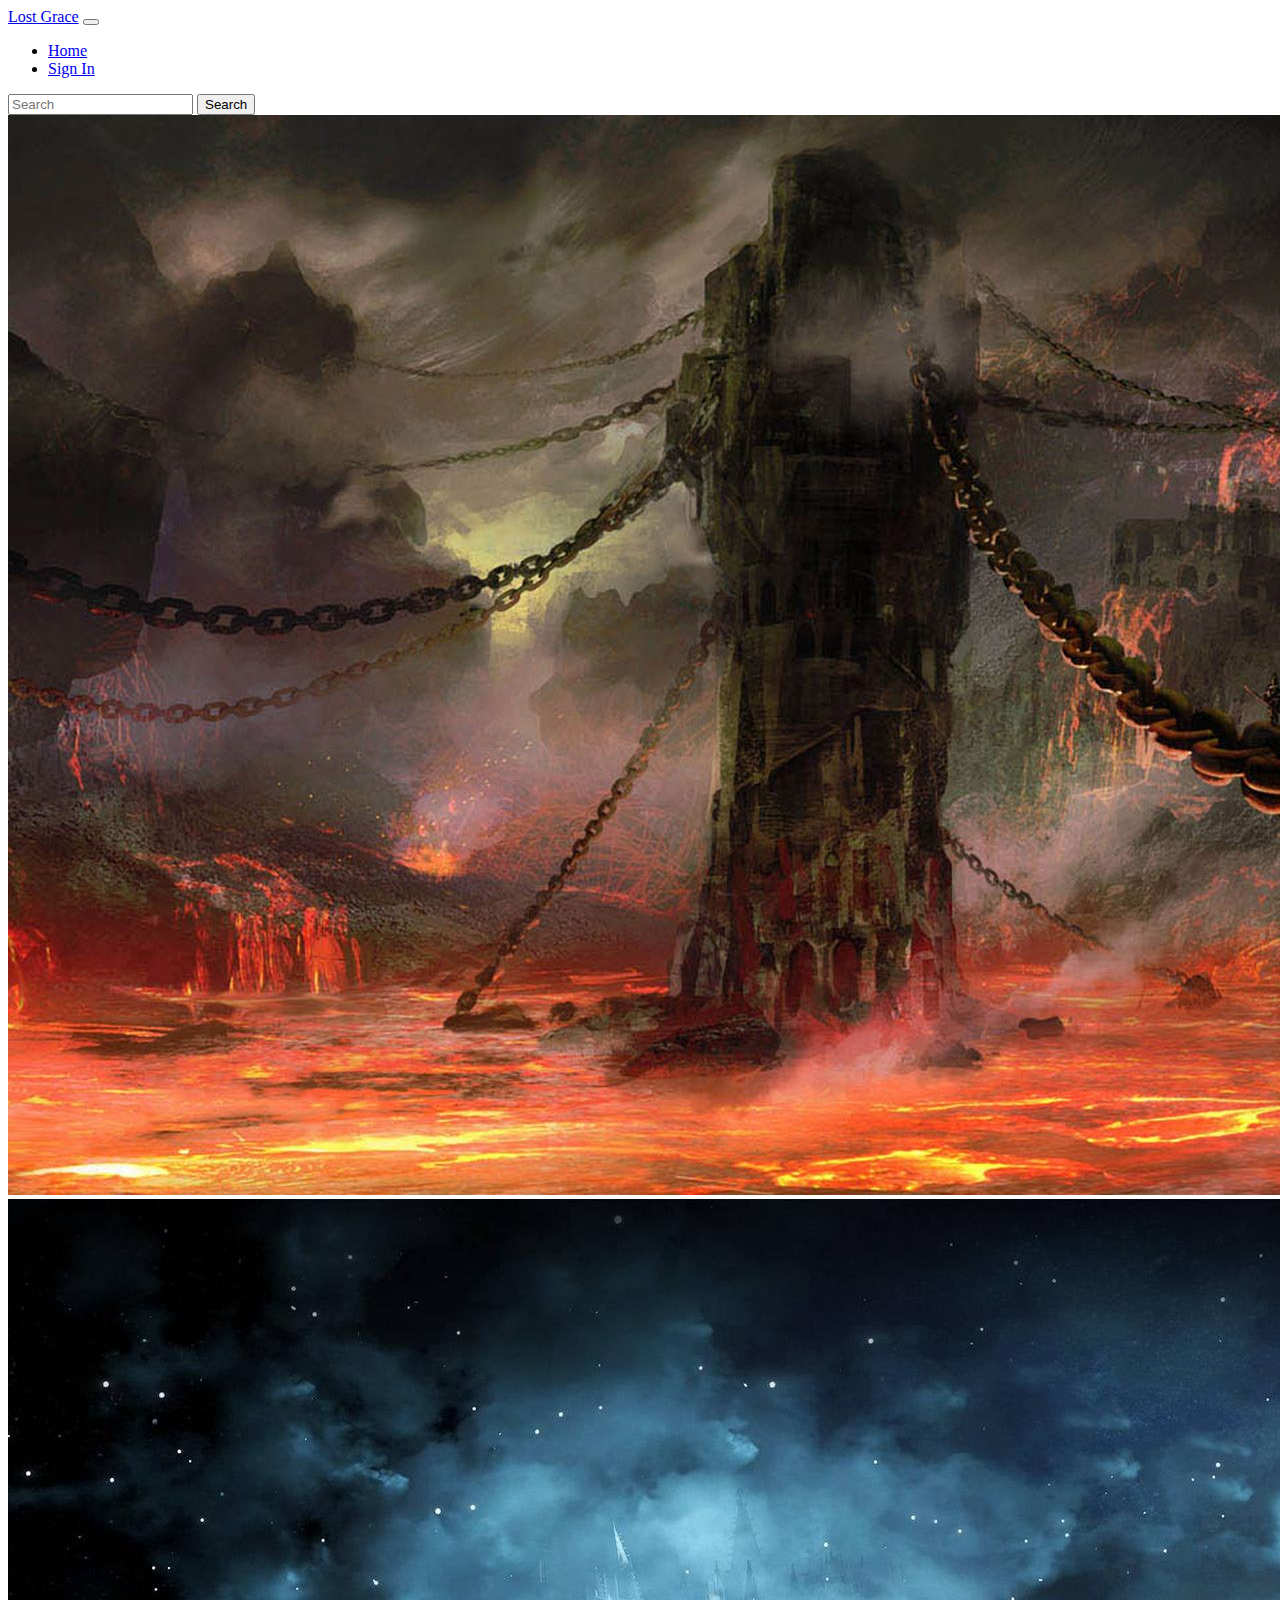
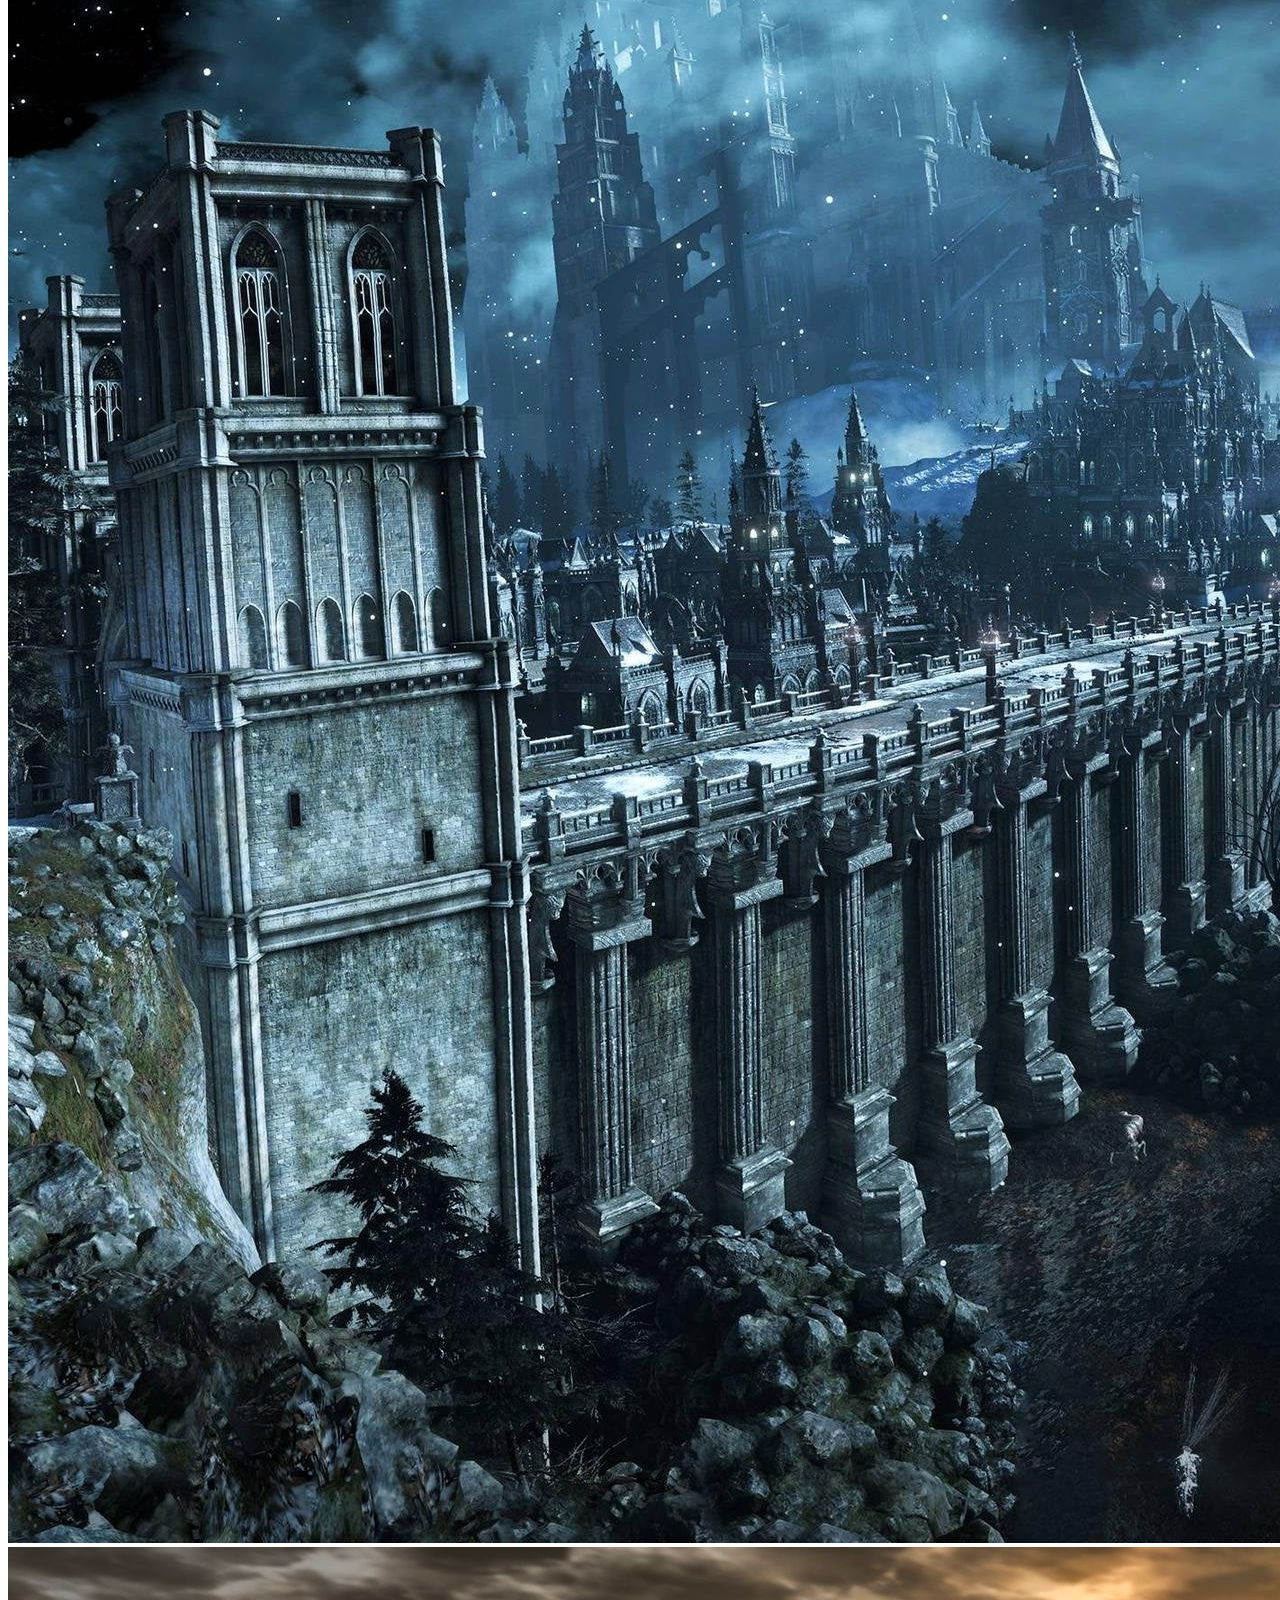
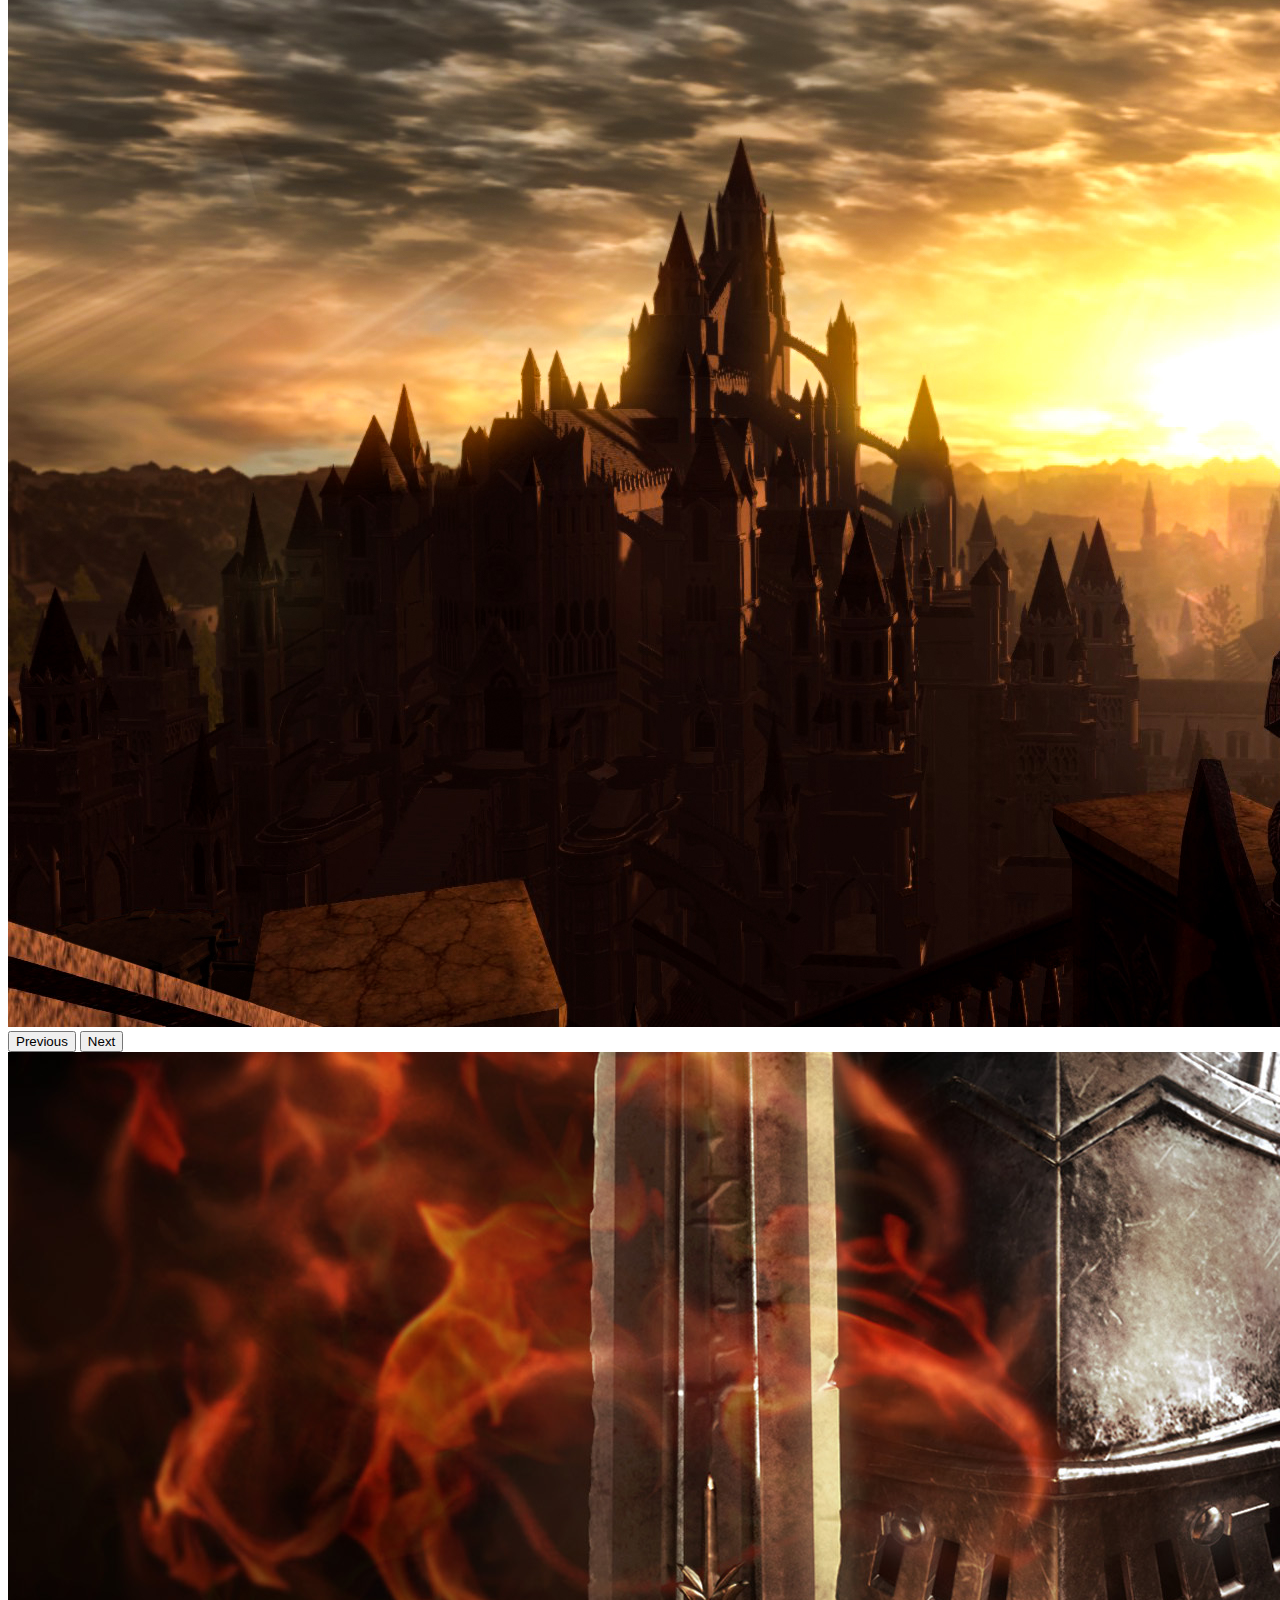
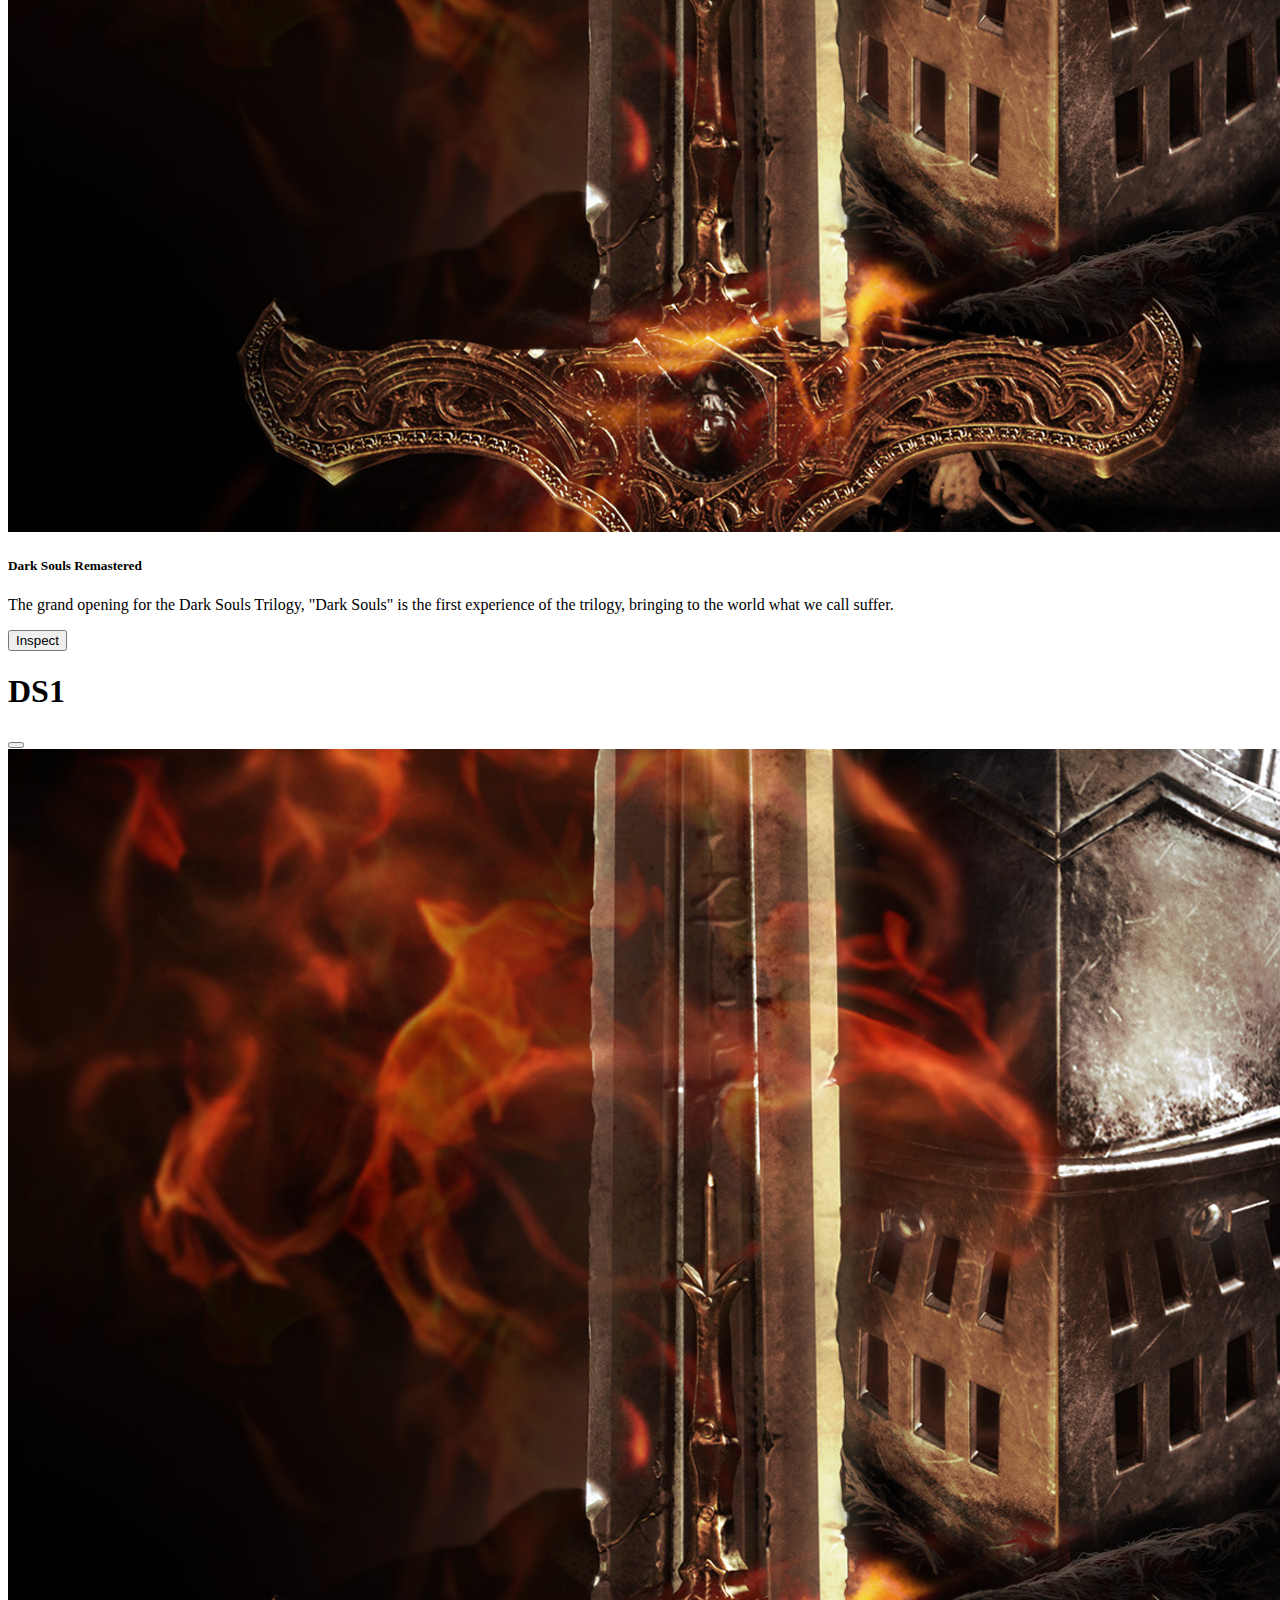
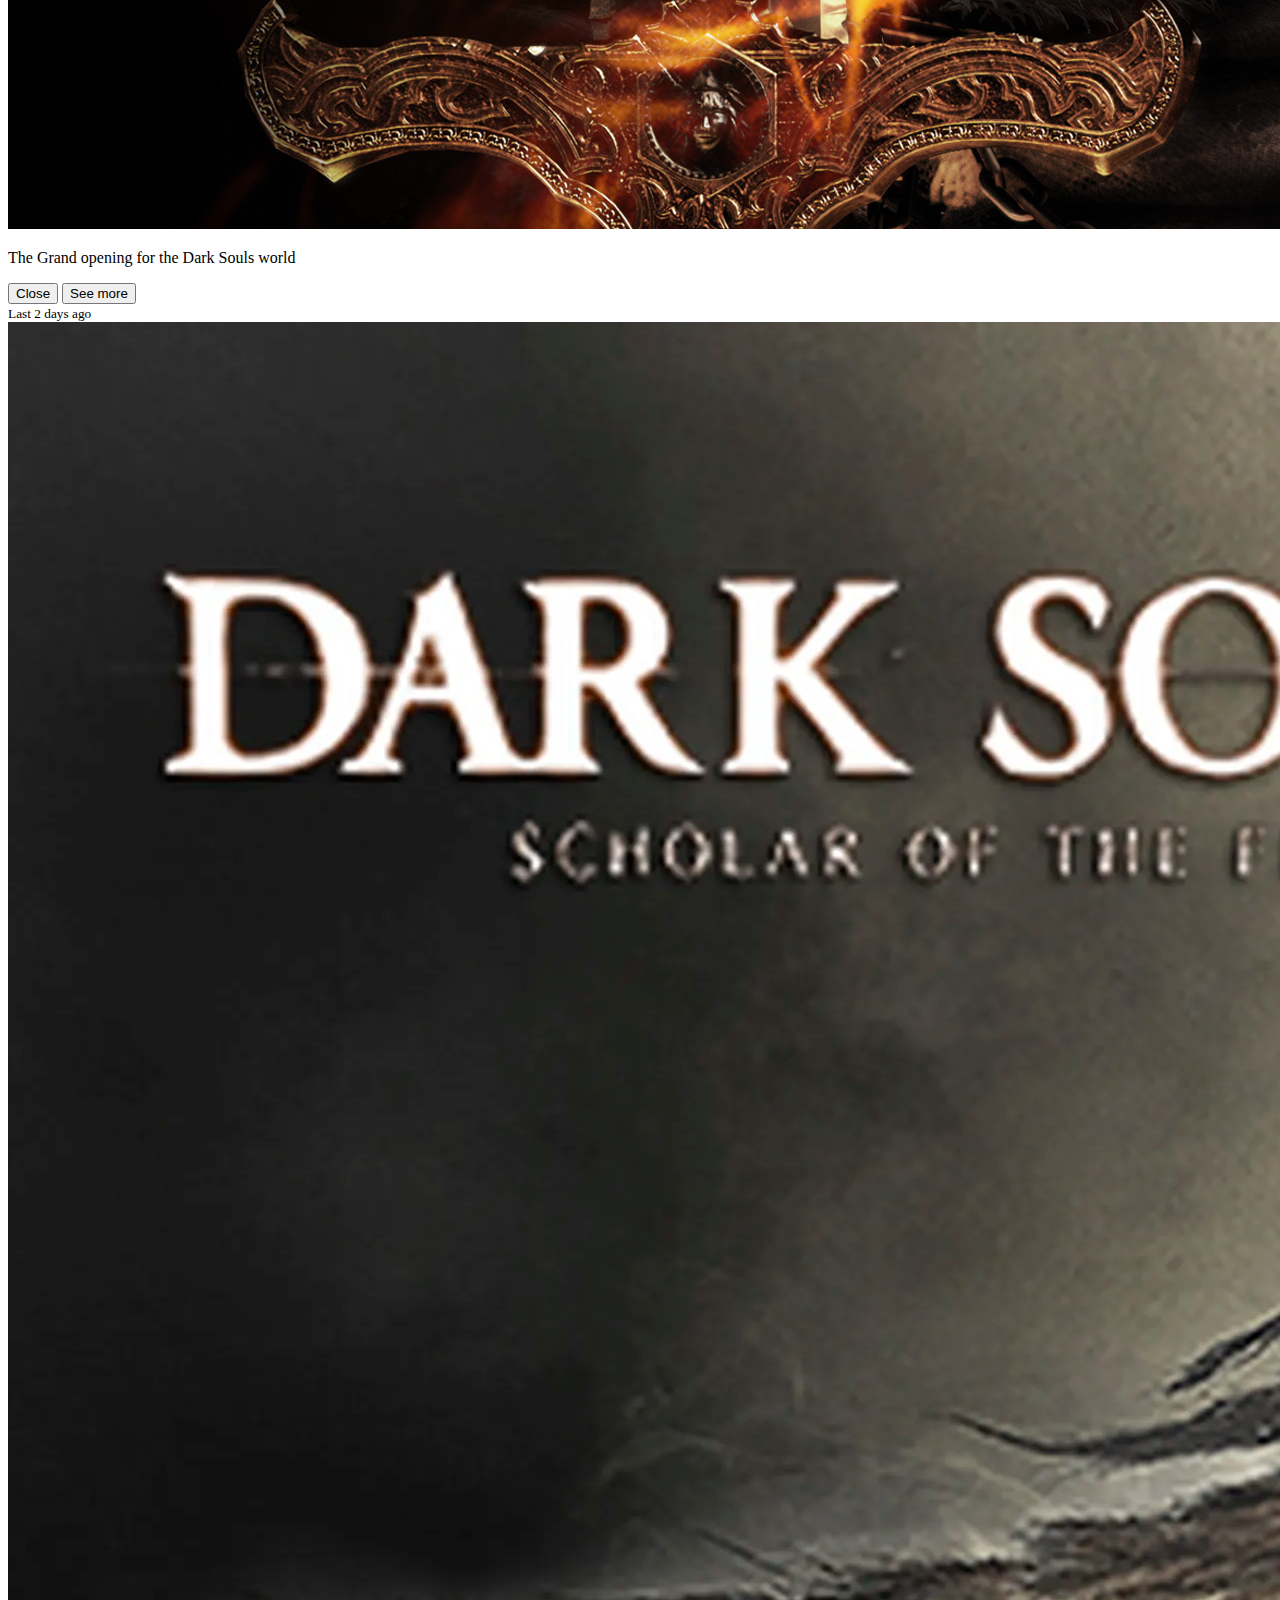
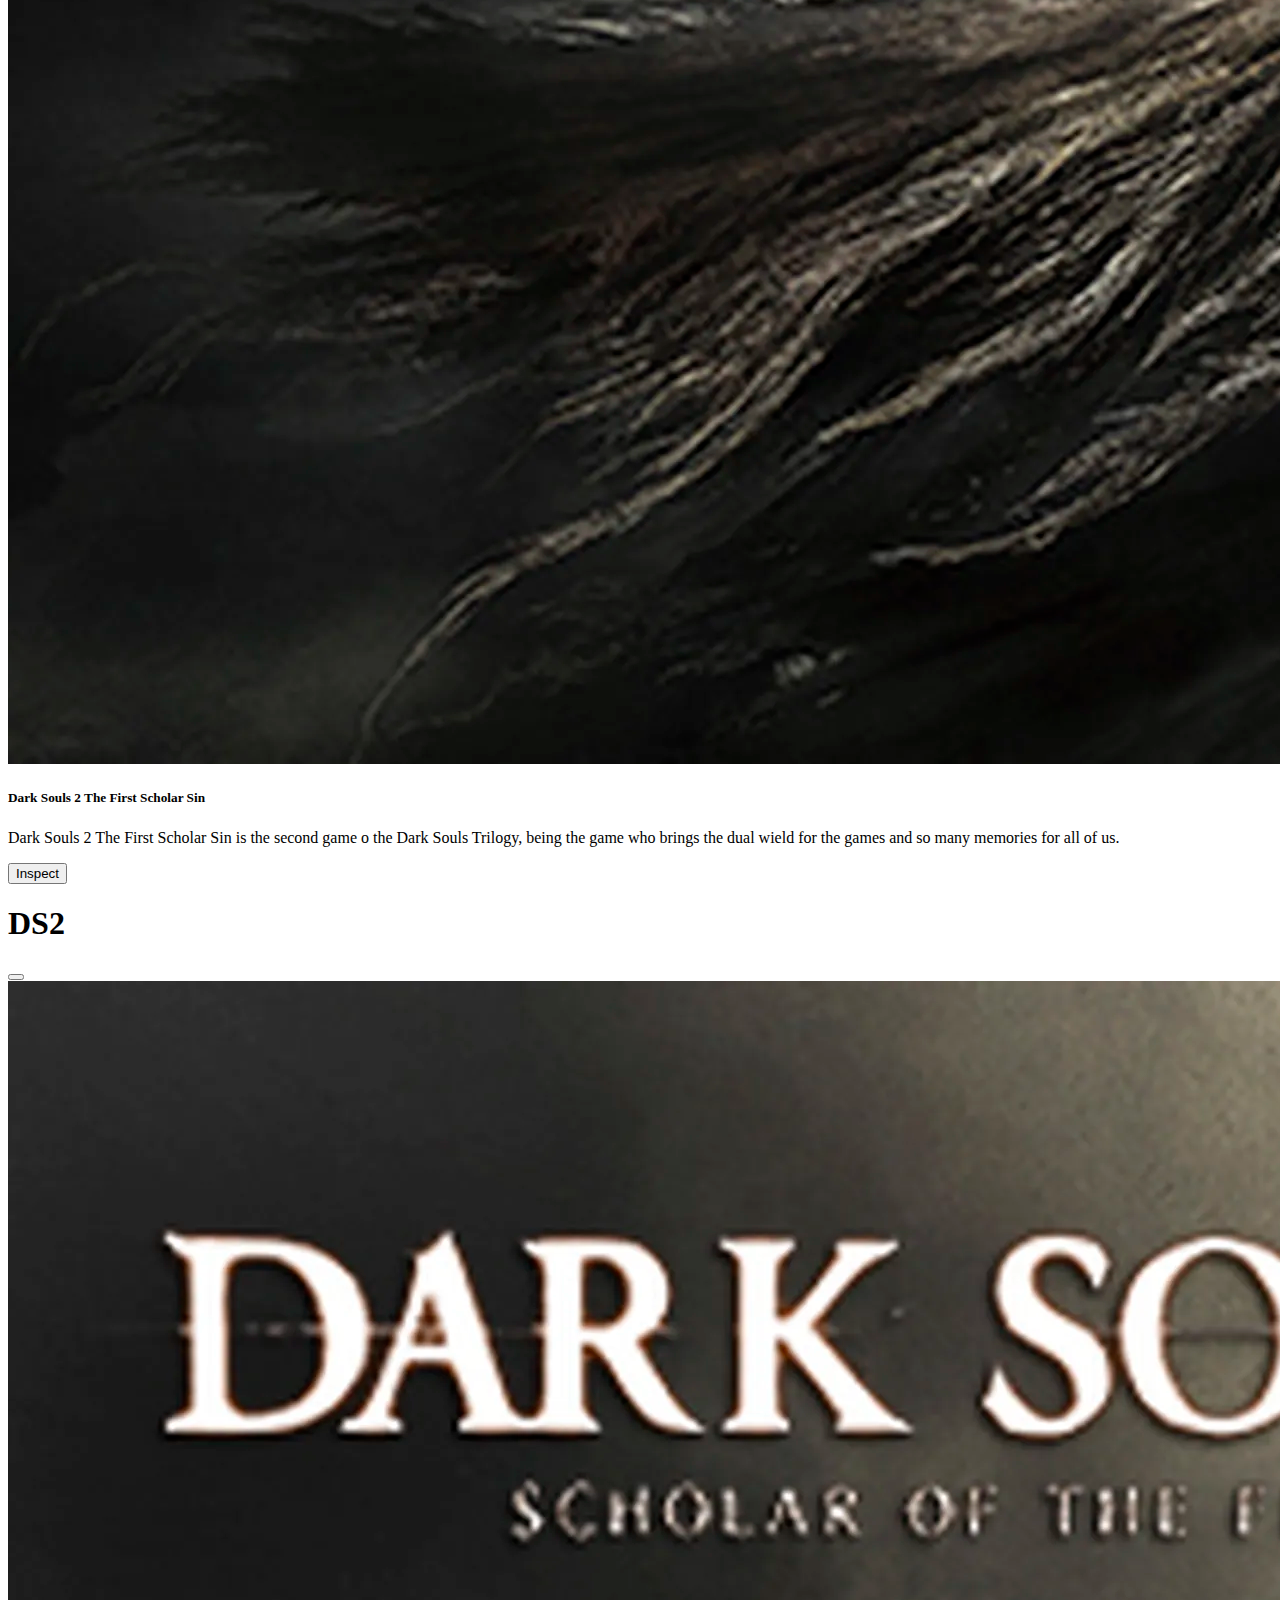
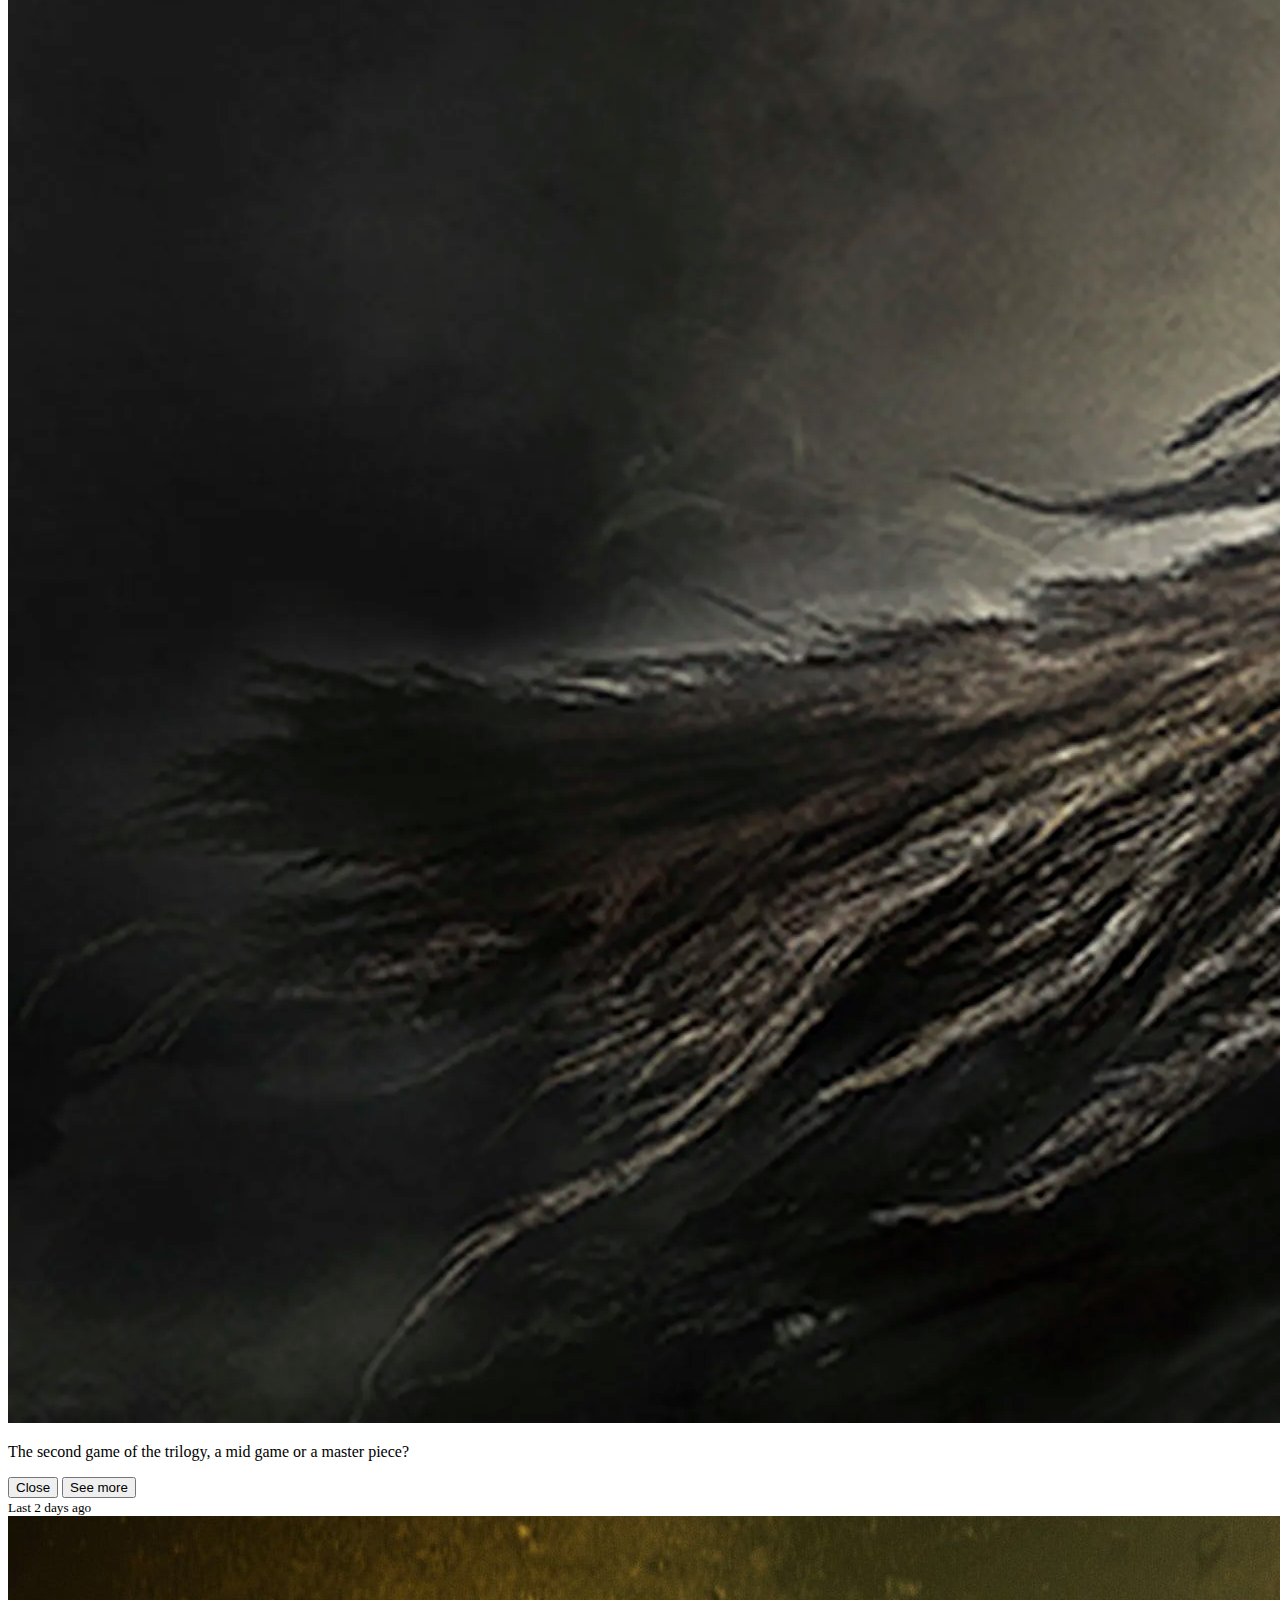
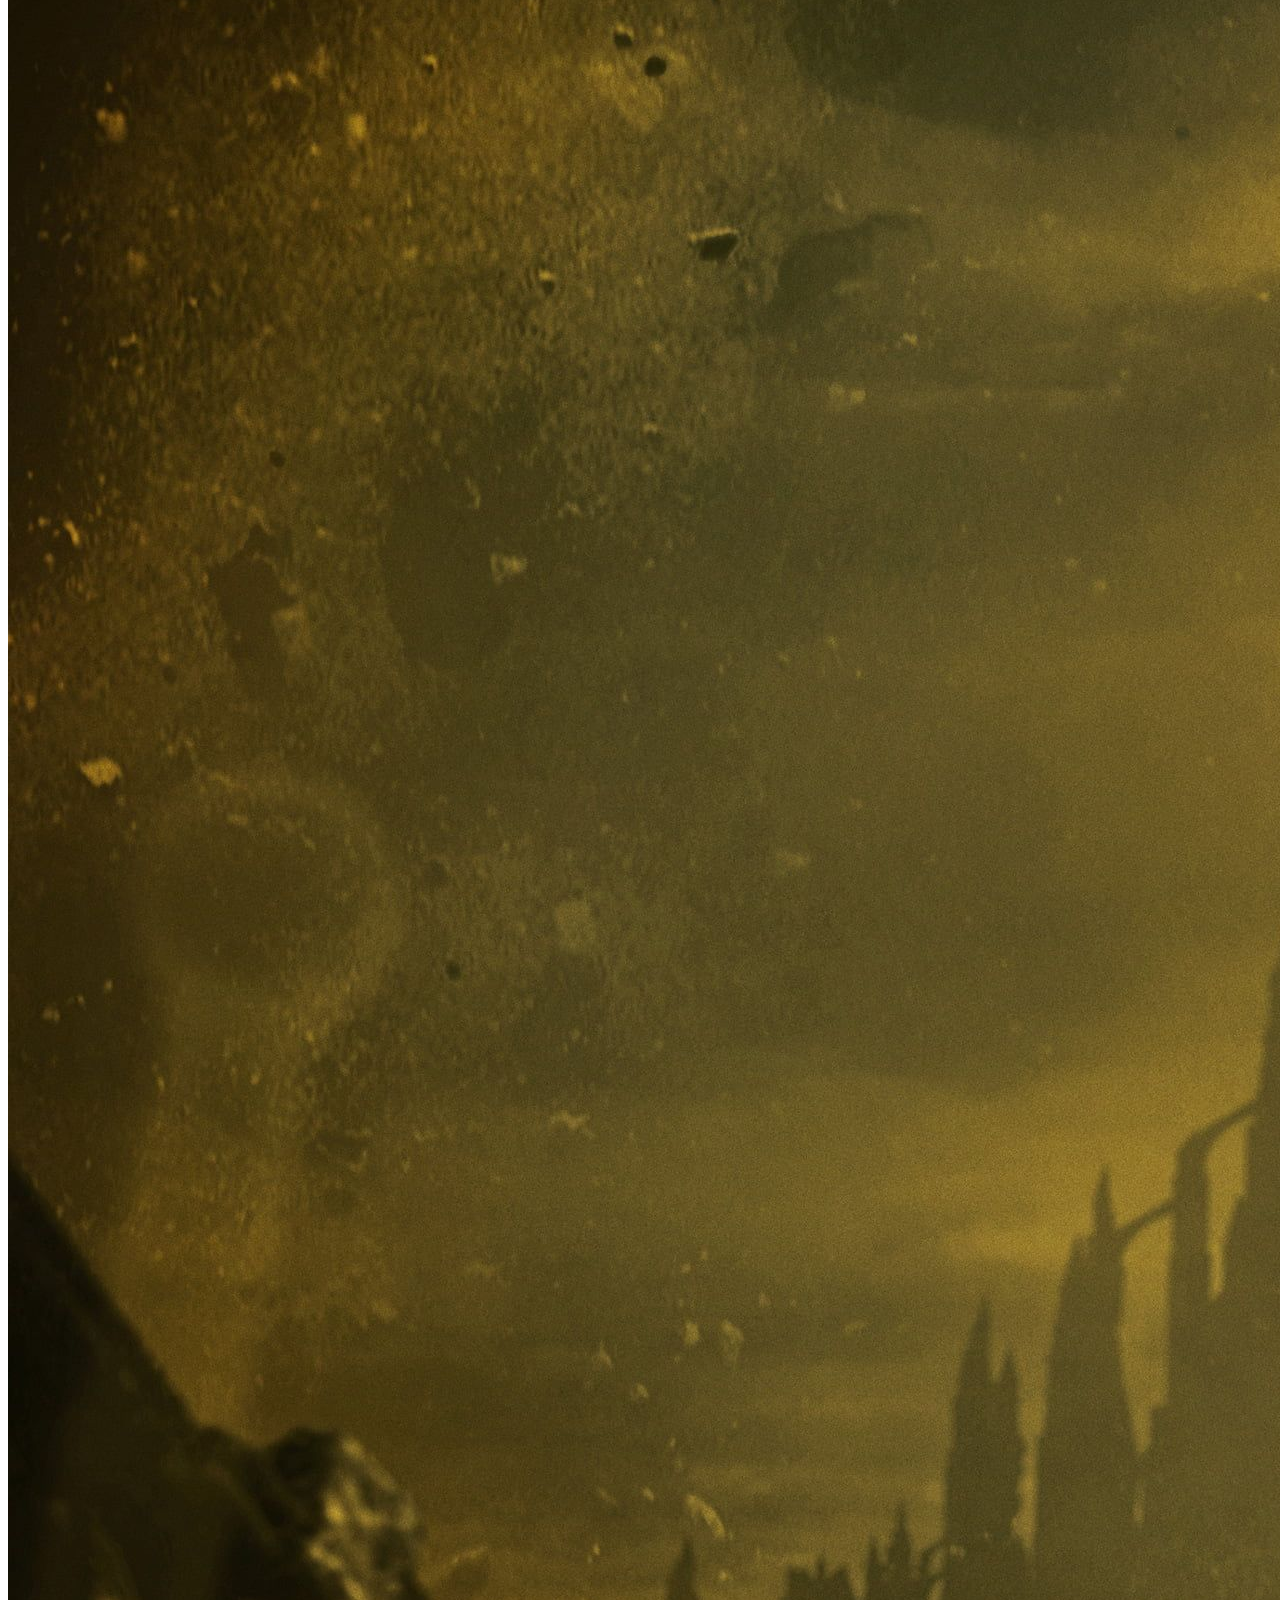
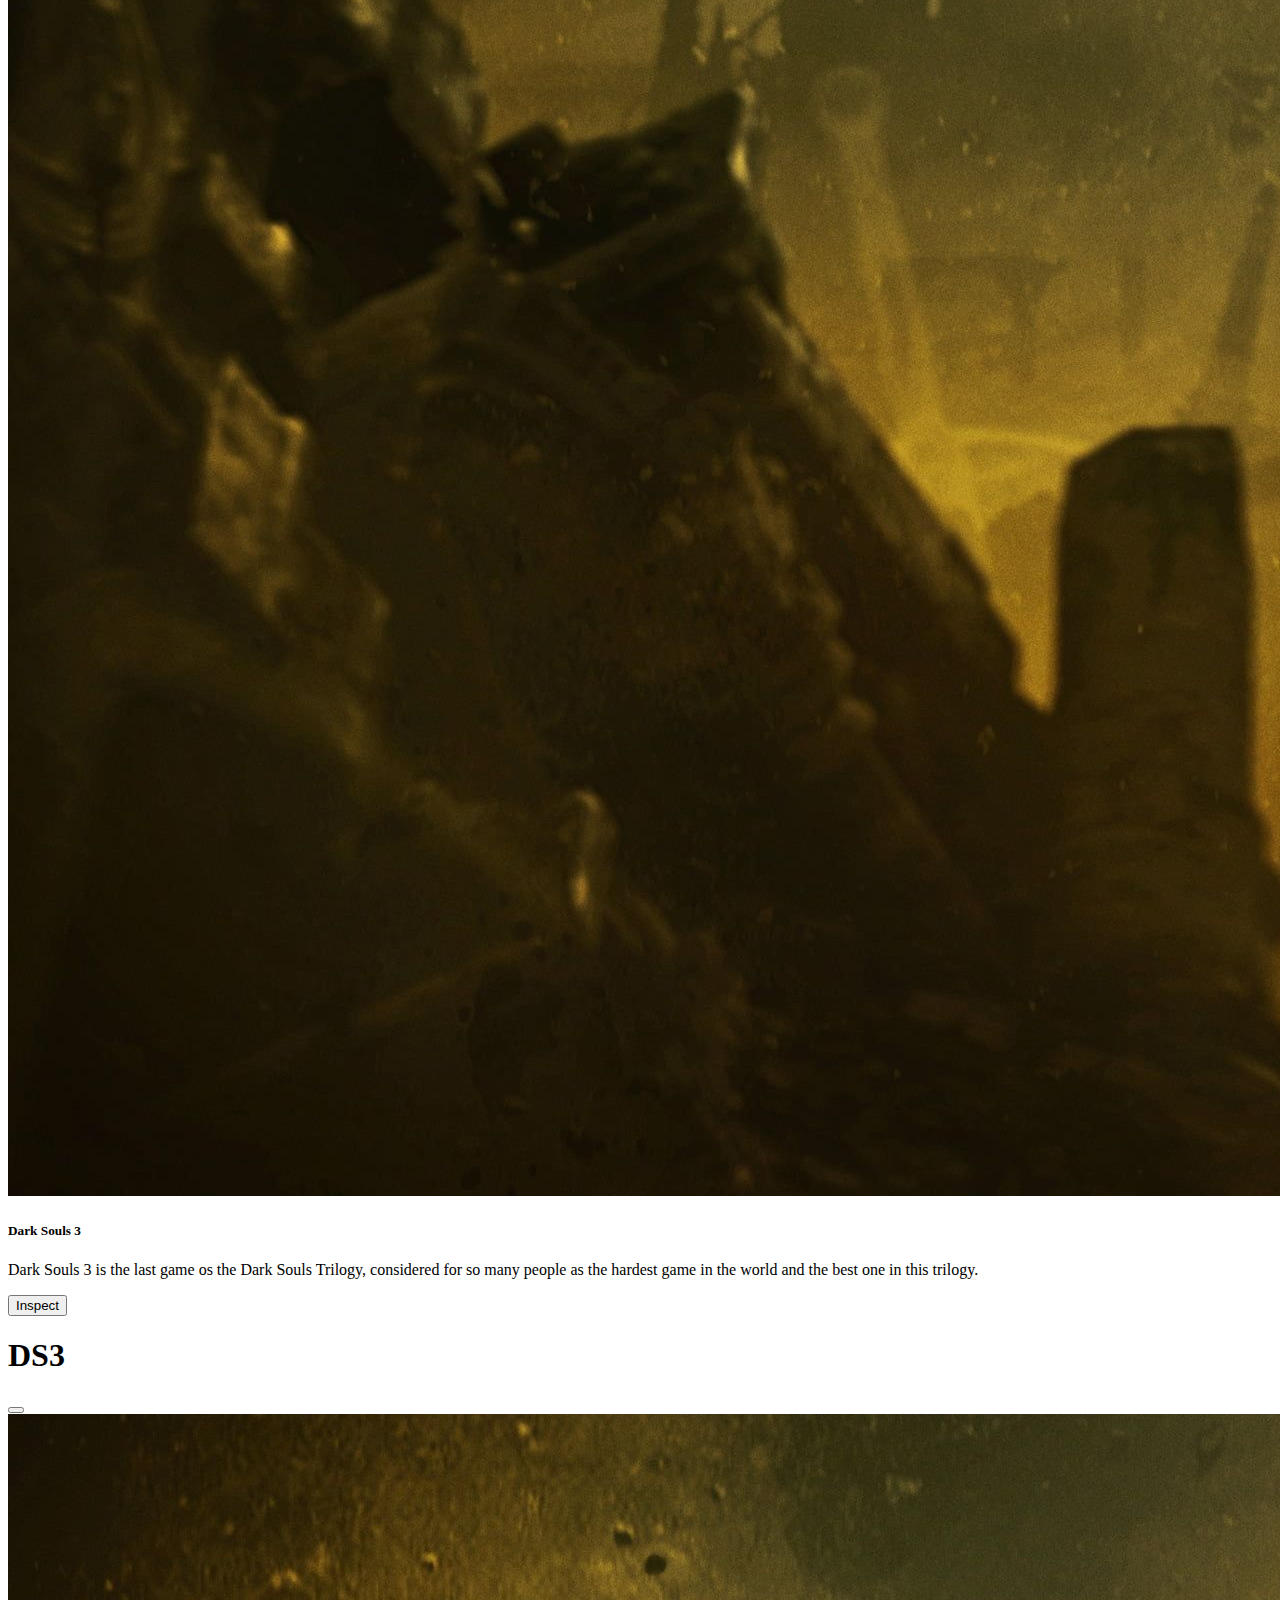
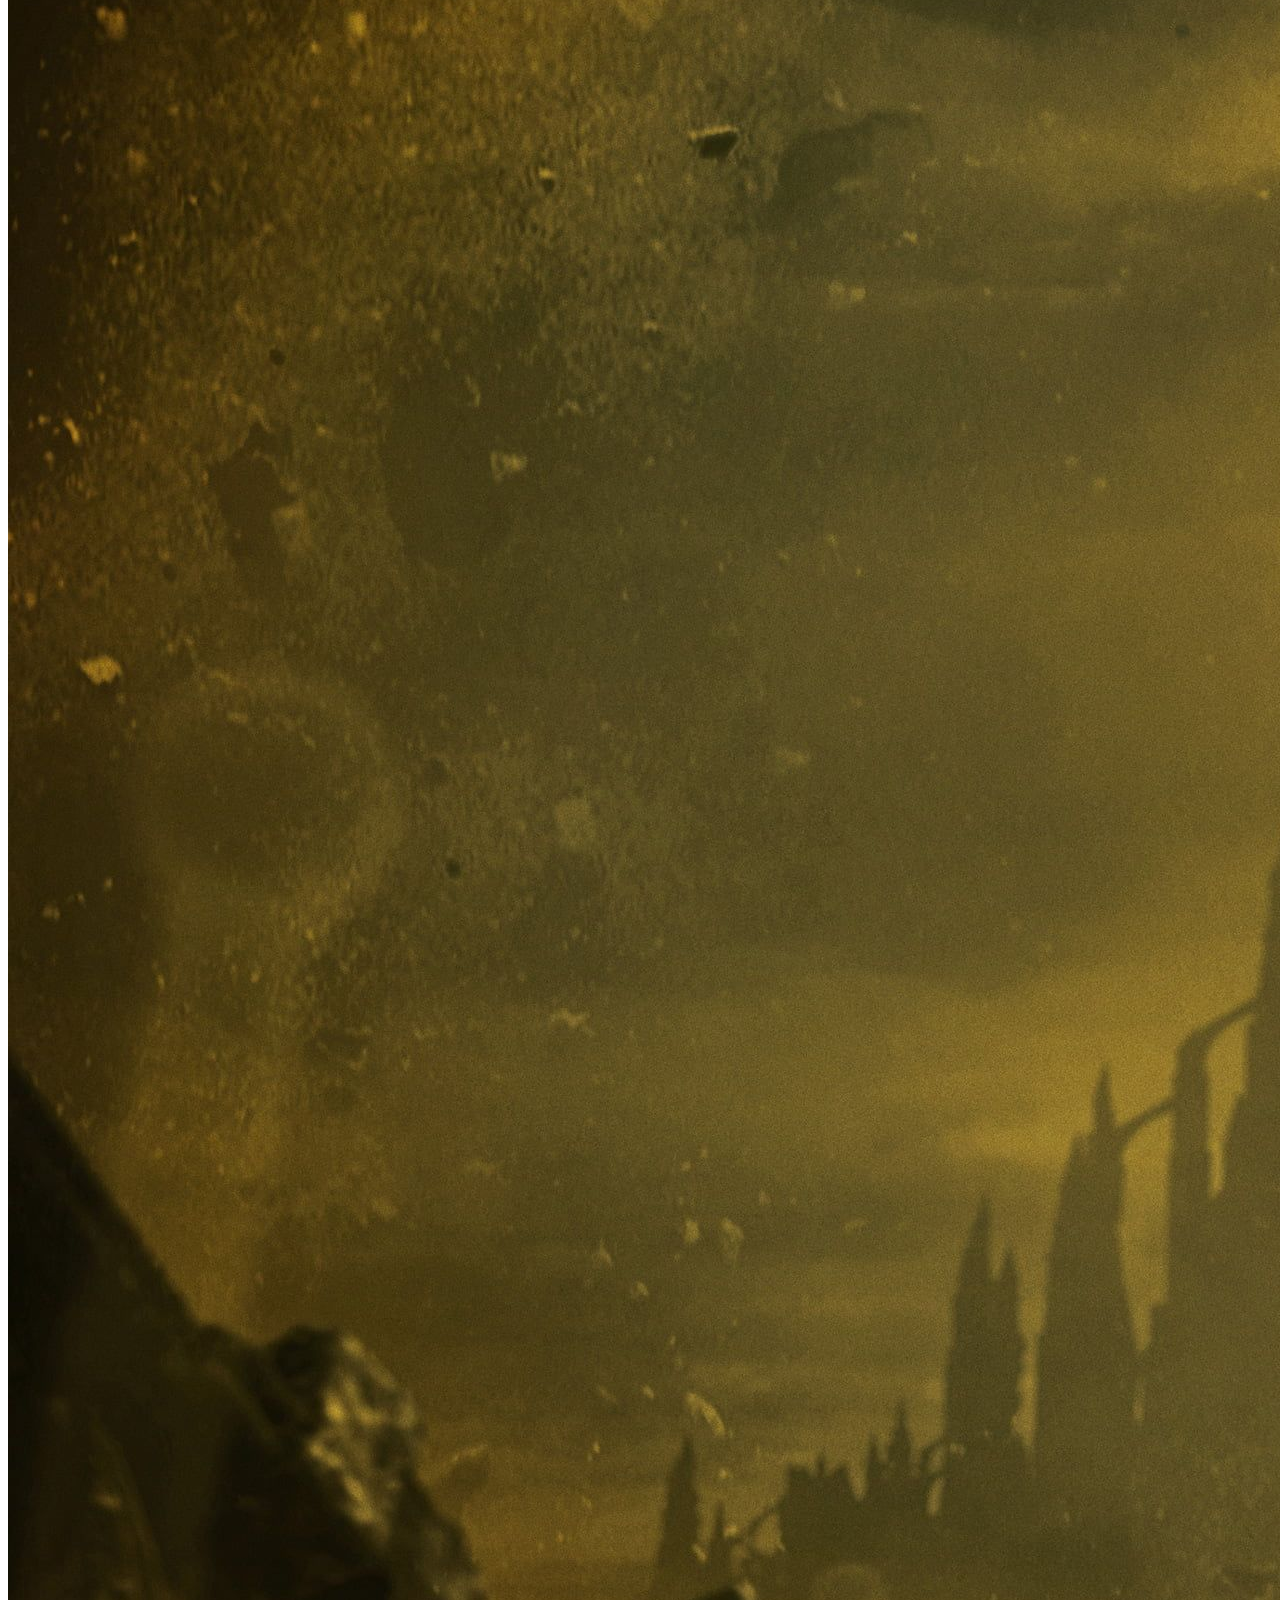
<file: index.html>
<!DOCTYPE html>
<html lang="en">
<head>
    <meta charset="UTF-8">
    <meta http-equiv="X-UA-Compatible" content="IE=edge">
    <meta name="viewport" content="width=device-width, initial-scale=1.0">
    <title>Edgard</title>
        <link href="https://cdn.jsdelivr.net/npm/bootstrap@5.3.1/dist/css/bootstrap.min.css" rel="stylesheet" integrity="sha384-4bw+/aepP/YC94hEpVNVgiZdgIC5+VKNBQNGCHeKRQN+PtmoHDEXuppvnDJzQIu9" crossorigin="anonymous">
        <script src="https://cdn.jsdelivr.net/npm/bootstrap@5.3.1/dist/js/bootstrap.bundle.min.js" integrity="sha384-HwwvtgBNo3bZJJLYd8oVXjrBZt8cqVSpeBNS5n7C8IVInixGAoxmnlMuBnhbgrkm" crossorigin="anonymous"></script>
</head>
<body>
    <!--menu bar-->
    <nav class="navbar navbar-expand-lg bg-body-tertiary">
        <div class="container-fluid">
          <a class="navbar-brand" href="#">Lost Grace</a>
          <button class="navbar-toggler" type="button" data-bs-toggle="collapse" data-bs-target="#navbarSupportedContent" aria-controls="navbarSupportedContent" aria-expanded="false" aria-label="Toggle navigation">
            <span class="navbar-toggler-icon"></span>
          </button>
          <div class="collapse navbar-collapse" id="navbarSupportedContent">
            <ul class="navbar-nav me-auto mb-2 mb-lg-0">
              <li class="nav-item">
                <a class="nav-link active" aria-current="page" href="#">Home</a>
              </li>
              <li class="nav-item">
                <a class="nav-link" href="index2.1.html">Sign In</a>
              </li>
            </ul>
            <form class="d-flex" role="search">
              <input class="form-control me-2" type="search" placeholder="Search" aria-label="Search">
              <button class="btn btn-outline-success" type="submit">Search</button>
            </form>
          </div>
        </div>
      </nav>

    <!--Carousel-->
    <div id="carouselExampleAutoplaying" class="carousel slide" data-bs-ride="carousel">
        <div class="carousel-inner">
          <div class="carousel-item active">
            <img src="img/896b052e6905c87b73226db314e5788b.jpg" class="d-block w-100" alt="...">
          </div>
          <div class="carousel-item">
            <img src="img/dito0kvh8y471.jpg" class="d-block w-100" alt="...">
          </div>
          <div class="carousel-item">
            <img src="img/xyDPzZDeRPr2tq6bNBPbBB.jpg" class="d-block w-100" alt="...">
          </div>
        </div>
        <button class="carousel-control-prev" type="button" data-bs-target="#carouselExampleAutoplaying" data-bs-slide="prev">
          <span class="carousel-control-prev-icon" aria-hidden="true"></span>
          <span class="visually-hidden">Previous</span>
        </button>
        <button class="carousel-control-next" type="button" data-bs-target="#carouselExampleAutoplaying" data-bs-slide="next">
          <span class="carousel-control-next-icon" aria-hidden="true"></span>
          <span class="visually-hidden">Next</span>
        </button>
      </div>
    <!--Cards-->
    <div class="row row-cols-1 row-cols-md-3 g-4">
        <div class="col">
          <div class="card h-100">
            <img src="img/250101.jpg" class="card-img-top" alt="...">
            <div class="card-body">
              <h5 class="card-title">Dark Souls Remastered</h5>
              <p class="card-text">The grand opening for the Dark Souls Trilogy, "Dark Souls" is the first experience of the trilogy, bringing to the world what we call suffer.</p>

<button type="button" class="btn btn-primary" data-bs-toggle="modal" data-bs-target="#exampleModal1">
    Inspect
  </button>
  <div class="modal fade" id="exampleModal1" tabindex="-1" aria-labelledby="exampleModalLabel" aria-hidden="true">
    <div class="modal-dialog">
      <div class="modal-content">
        <div class="modal-header">
          <h1 class="modal-title fs-5" id="exampleModalLabel">DS1</h1>
          <button type="button" class="btn-close" data-bs-dismiss="modal" aria-label="Close"></button>
        </div>
        <div class="modal-body">
          <img src="img/250101.jpg" class="card-img-top" alt="...">
          <p class="card-text">The Grand opening for the Dark Souls world</p>
        </div>
        <div class="modal-footer">
          <button type="button" class="btn btn-secondary" data-bs-dismiss="modal">Close</button>
          <button type="button" class="btn btn-primary">See more</button>
        </div>
      </div>
    </div>
  </div>
  </div>
            <div class="card-footer">
              <small class="text-body-secondary">Last 2 days ago</small>
            </div>
          </div>
        </div>
<!--card-->
        <div class="col">
          <div class="card h-100">
            <img src="img/463326-analisis-dark-souls-2-scholar-first.webp" class="card-img-top" alt="...">
            <div class="card-body">
              <h5 class="card-title">Dark Souls 2 The First Scholar Sin</h5>
              <p class="card-text">Dark Souls 2 The First Scholar Sin is the second game o the Dark Souls Trilogy, being the game who brings the dual wield for the games and so many memories for all of us.</p>   
        <button type="button" class="btn btn-primary" data-bs-toggle="modal" data-bs-target="#exampleModal2">
    Inspect
  </button>
  <div class="modal fade" id="exampleModal2" tabindex="-1" aria-labelledby="exampleModalLabel" aria-hidden="true">
    <div class="modal-dialog">
      <div class="modal-content">
        <div class="modal-header">
          <h1 class="modal-title fs-5" id="exampleModalLabel">DS2</h1>
          <button type="button" class="btn-close" data-bs-dismiss="modal" aria-label="Close"></button>
        </div>
        <div class="modal-body">
          <img src="img/463326-analisis-dark-souls-2-scholar-first.webp" class="card-img-top" alt="...">
          <p class="card-text">The second game of the trilogy, a mid game or a master piece?</p>
        </div>
        <div class="modal-footer">
          <button type="button" class="btn btn-secondary" data-bs-dismiss="modal">Close</button>
          <button type="button" class="btn btn-primary">See more</button>
        </div>
      </div>
    </div>
  </div>
  </div>
            <div class="card-footer">
              <small class="text-body-secondary">Last 2 days ago</small>
            </div>
          </div>
        </div>
<!--card-->
        <div class="col">
          <div class="card h-100">
            <img src="img/dark-souls-3-1_pcrq.jpg" class="card-img-top" alt="...">
            <div class="card-body">
              <h5 class="card-title">Dark Souls 3</h5>
              <p class="card-text">Dark Souls 3 is the last game os the Dark Souls Trilogy, considered for so many people as the hardest game in the world and the best one in this trilogy.</p>
    <button type="button" class="btn btn-primary" data-bs-toggle="modal" data-bs-target="#exampleModal3">
    Inspect
  </button>
  <div class="modal fade" id="exampleModal3" tabindex="-1" aria-labelledby="exampleModalLabel" aria-hidden="true">
    <div class="modal-dialog">
      <div class="modal-content">
        <div class="modal-header">
          <h1 class="modal-title fs-5" id="exampleModalLabel">DS3</h1>
          <button type="button" class="btn-close" data-bs-dismiss="modal" aria-label="Close"></button>
        </div>
        <div class="modal-body">
          <img src="img/dark-souls-3-1_pcrq.jpg" class="card-img-top" alt="...">
          <p class="card-text">The world's hardest game, can you beat it?</p>
        </div>
        <div class="modal-footer">
          <button type="button" class="btn btn-secondary" data-bs-dismiss="modal">Close</button>
          <button type="button" class="btn btn-primary">See more</button>
        </div>
      </div>
    </div>
  </div>
  </div>
            <div class="card-footer">
              <small class="text-body-secondary">Last 2 days ago</small>
            </div>
          </div>
        </div>
      
    <!--Conteudo-->
  <br><br>
  <hr class="col-11 m-auto"/>
  <div class="col-11 m-auto"></div>
  <h2 class="text-center">My Content</h2>
  <p class="text-center">Dark Souls is one of the best's triologys on the world!</p>
    </p>
</div>
<hr class="col-11 m-auto">
<br><br>
    <!--Rodape-->
    <footer class="page-footer p-5 col-11 m-auto"
             style="background-color: #333;">
        <div class="text-center">
        <a href="#">@2023 Copyright Edgard</a>     
</div>
    </footer>
</body>
</html>
</file>
